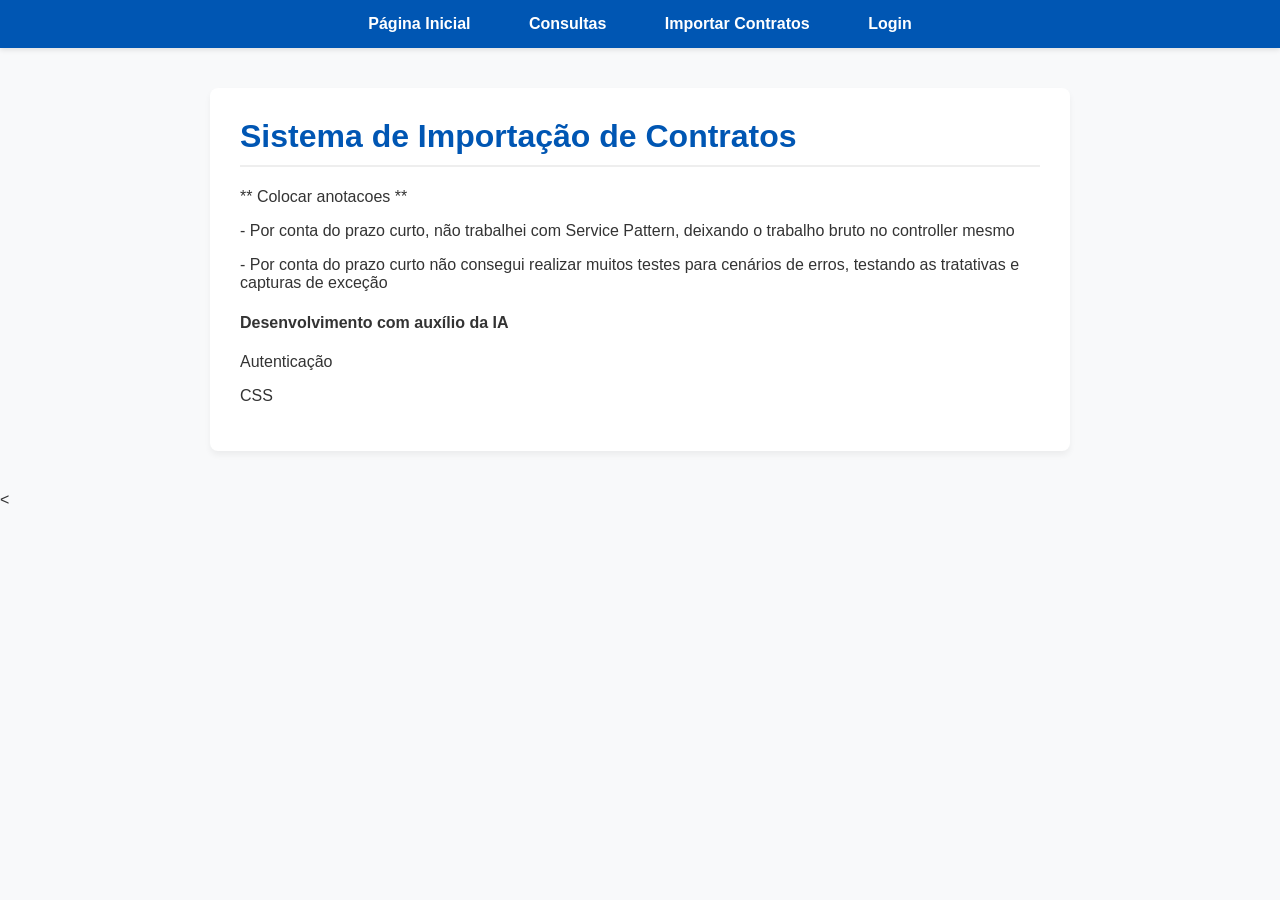
<file: wwwroot/index.html>
<!DOCTYPE html>
<html lang="pt-br">
<head>
    <meta charset="UTF-8">
    <title>Página Inicial</title>
    <script src="https://code.jquery.com/jquery-3.6.0.min.js"></script>
    <link rel="stylesheet" href="style.css">
</head>
<body>
    <nav>
        <a href="index.html">Página Inicial</a>
        <a href="consultas.html">Consultas</a>
        <a href="importacao.html">Importar Contratos</a> 
        <a href="login.html" id="login-link">Login</a>
        <a href="#" id="logout-link" style="display: none;" onclick="logout()">Sair</a>
    </nav>
    <div class="container">
        <h1>Sistema de Importação de Contratos</h1>
        <p>** Colocar anotacoes **</p>
        <p>- Por conta do prazo curto, não trabalhei com Service Pattern, deixando o trabalho bruto no controller mesmo</p>
        <p>- Por conta do prazo curto não consegui realizar muitos testes para cenários de erros, testando as tratativas e capturas de exceção</p>
        <h4>Desenvolvimento com auxílio da IA</h4>
        <p>Autenticação</p>
        <p>CSS</p>
        <!--<p>Bem-vindo ao sistema. Utilize a navegação para acessar as funcionalidades.</p>
        <div id="user-info" style="display: none;">
            <p>Olá, <span id="username"></span>!</p>
        </div> -->
    </div>

    <<script>
        function logout() {
            localStorage.removeItem('jwt_token');
            window.location.href = 'login.html';
        }

        if (localStorage.getItem('jwt_token')) {
            $('#login-link').hide();
            $('#logout-link').show();
        }
    </script>
</body>
</html>
</file>
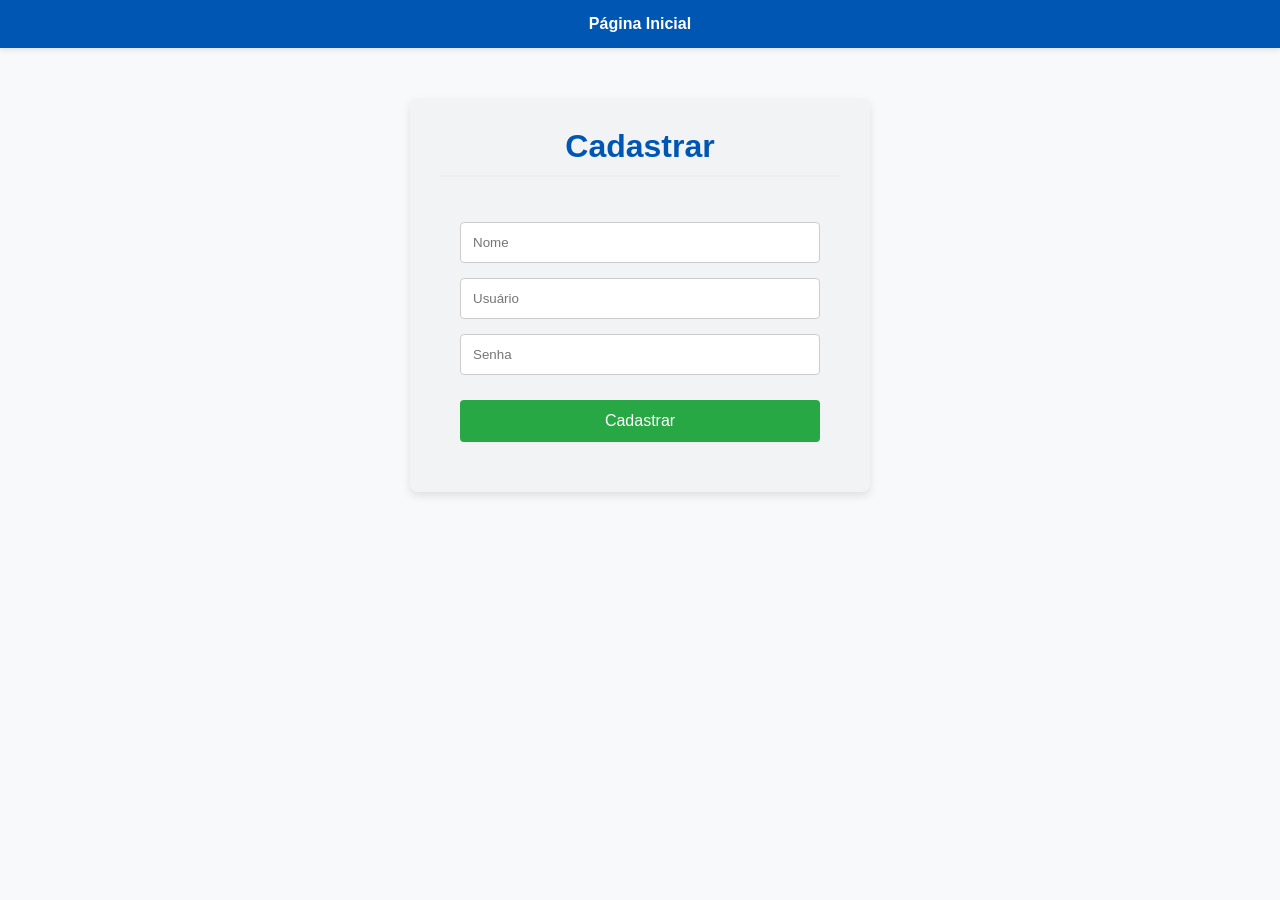
<file: wwwroot/cadastrar.html>
<!DOCTYPE html>
<html lang="pt-br">

<head>
    <meta charset="UTF-8">
    <meta name="viewport" content="width=device-width, initial-scale=1.0">
    <title>Cadastro</title>
    <script src="https://code.jquery.com/jquery-3.6.0.min.js"></script>
    <link rel="stylesheet" href="style.css">
    <style>
        .login-container {
            width: 100%;
            max-width: 400px;
            margin: 50px auto;
            padding: 30px;
            background-color: #f1f3f5;
            border-radius: 8px;
            box-shadow: 0 4px 8px rgba(0, 0, 0, 0.1);
        }

        .login-container h1 {
            text-align: center;
            margin-bottom: 25px;
        }

        .login-container input {
            width: 100%;
            padding: 12px;
            margin-bottom: 15px;
            border: 1px solid #ccc;
            border-radius: 4px;
            box-sizing: border-box;
        }

        .login-container button {
            width: 100%;
            padding: 12px;
        }

        .login-container a {
            display: block;
            text-align: center;
            margin-top: 15px;
            color: #0056b3;
            text-decoration: none;
        }

        #error-message {
            color: red;
            text-align: center;
            margin-top: 15px;
            display: none;
        }
    </style>
</head>

<body>
    <nav>
        <a href="index.html">Página Inicial</a>
    </nav>

    <div class="login-container">
        <h1>Cadastrar</h1>
        <form id="login-form">
            <input type="text" id="nome" placeholder="Nome" required>
            <input type="text" id="login" placeholder="Usuário" required>
            <input type="password" id="senha" placeholder="Senha" required>
            <button type="submit">Cadastrar</button>
        </form>
    </div>


    <script>

        $('#login-form').on('submit', function (event) {
            event.preventDefault();

            const nome = $('#nome').val();
            const login = $('#login').val();
            const senha = $('#senha').val();

            if (!nome || !login || !senha) {
                alert("Por favor, preencha todos os campos!");
                return;
            }

            $.ajax({

                url: "/api/cadastro/cadastroUsuario",
                type: "POST",
                contentType: "application/json",
                data: JSON.stringify({
                    nome: nome,
                    login: login,
                    senha: senha
                }),
                success: function (data) {
                    let nome = data.nome;

                    alert("Usuario " + nome + " cadastrado com sucesso!");

                    window.location.href = 'login.html';
                },
                error: function (xhr) {
                    alert("Erro ao cadastrar usuário!");
                }
            });
        })

    </script>
</body>

</html>
</file>
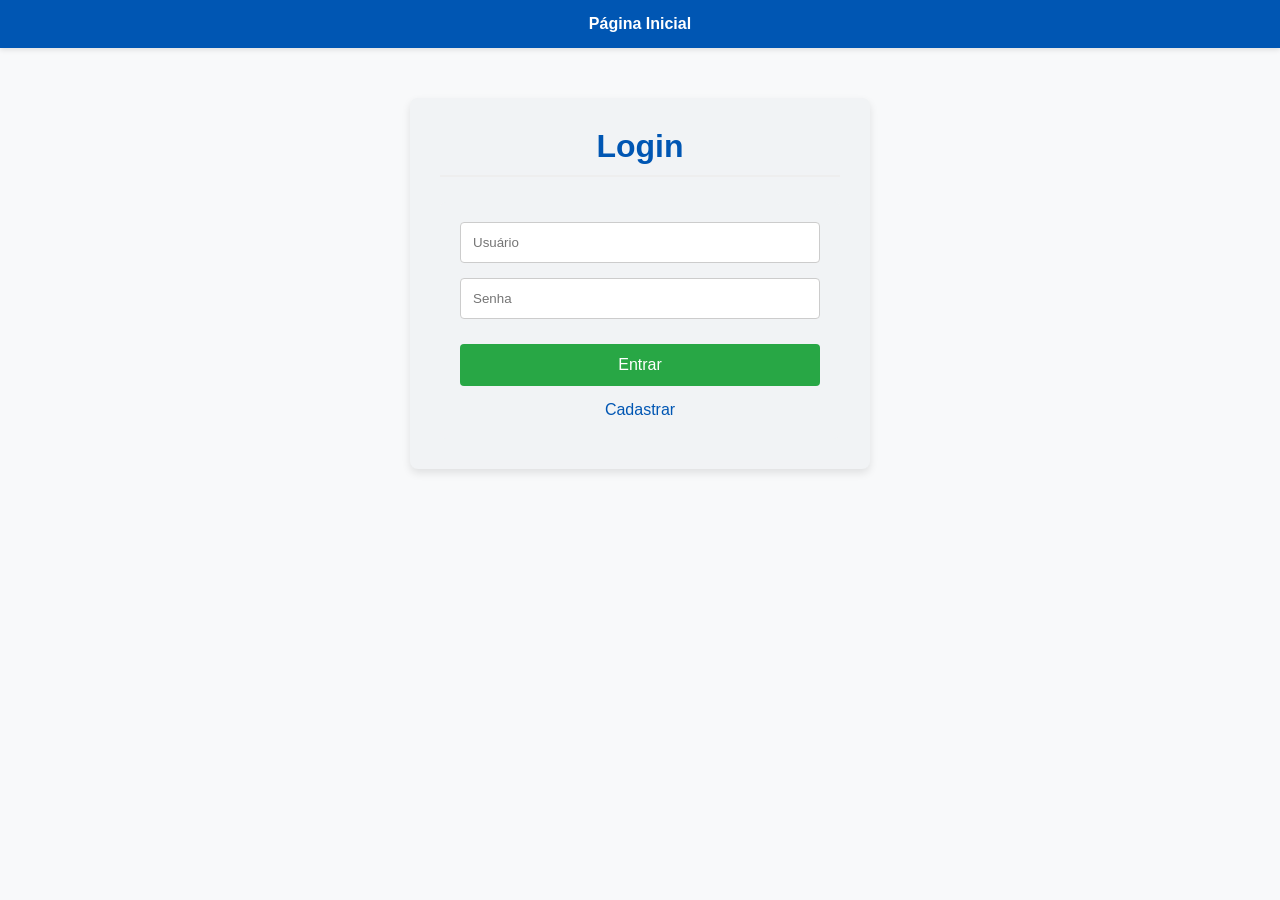
<file: wwwroot/consultas.html>
<!DOCTYPE html>
<html lang="pt-br">

<head>
    <meta charset="UTF-8">
    <meta name="viewport" content="width=device-width, initial-scale=1.0">
    <title>Consultas</title>
    <script src="https://code.jquery.com/jquery-3.6.0.min.js"></script>
    <link rel="stylesheet" href="style.css">
    <style>
        .consulta-section {
            margin-top: 30px;
            padding: 20px;
            background-color: #f1f3f5;
            border-radius: 6px;
        }

        .container {
            max-width: 1100px;
        }

        table {
            width: 100%;
            border-collapse: collapse;
            margin-top: 15px;
            background-color: white;
        }

        th,
        td {
            padding: 10px;
            border: 1px solid #ddd;
            text-align: left;
            white-space: nowrap;
        }

        th {
            background-color: #0056b3;
            color: white;
        }

        .input-group {
            margin-top: 15px;
            margin-bottom: 15px;
        }

        .input-group input {
            padding: 9px;
            font-size: 16px;
            border: 1px solid #ccc;
            border-radius: 4px;
            width: 300px;
        }
    </style>
</head>

<body>
    <nav>
        <a href="index.html">Página Inicial</a>
        <a href="consultas.html">Consultas</a>
        <a href="importacao.html">Importar Contratos</a>
    </nav>

    <div class="container">
        <h1>Consultas</h1>

        <div style="margin-bottom: 20px;">
            <label for="selectFiltro" style="font-size: 16px; font-weight: bold;">Seleciona a consulta:</label>
            <select id="selectFiltro" onchange="alterarFiltro()"
                style="padding: 8px; font-size: 16px; border-radius: 4px; margin-left: 10px; width: 350px;">
                <option value="filtro1">Importações</option>
                <option value="filtro2">Contratos</option>
                <option value="filtro3">Resumo por Cliente</option>
            </select>
        </div>

        <div class="consulta-section" id="filtro1">
            <h3>Importações</h3>
            <p>Consulta dos arquivos importados e o usuário que realizou a importação</p>
            <button type="button" id="btnConsultarImportacoes" onclick="getImportacoes()">Buscar Arquivos</button>

            <table>
                <thead>
                    <tr>
                        <th>ID</th>
                        <th>Nome do Arquivo</th>
                        <th>Data de Importação</th>
                        <th>Usuário</th>
                    </tr>
                </thead>
                <tbody id="tbodyImportacoes">
                    <!-- resultado do getImportacoes() -->
                    <tr>
                        <td colspan="4" style="text-align: center;">Nenhum dado carregado...</td>
                    </tr>
                </tbody>
            </table>
        </div>

        <div class="consulta-section" id="filtro2" style="display: none;">
            <h3>Contratos</h3>
            <p>Consulta dos contratos importados</p>
            <button type="button" id="btnConsultarContratos" onclick="getContratos()">Buscar Contratos</button>

            <table>
                <thead>
                    <tr>
                        <th>Contrato</th>
                        <th>Nome</th>
                        <th>CPF</th>
                        <th>Produto</th>
                        <th>Vencimento</th>
                        <th>Valor</th>
                    </tr>
                </thead>
                <tbody id="tbodyContratos">
                    <!-- resultado do getContratos() -->
                    <tr>
                        <td colspan="6" style="text-align: center;">Nenhum dado carregado...</td>
                    </tr>
                </tbody>
            </table>
        </div>

        <div class="consulta-section" id="filtro3" style="display: none;">
            <h3>Resumo por Cliente</h3>
            <p>Consulta do valor total dos contratos do cliente, juntamente com o maior atraso em dias. (Dias entre o
                vencimento e a data atual)</p>

            <div class="input-group">
                <input type="text" id="inputCpfCliente" placeholder="Digite o CPF do cliente...">
                <button type="button" id="btnConsultarResumo" onclick="getResumoCliente()">Pesquisar CPF</button>
            </div>

            <div id="divResumoCliente"
                style="margin-top: 20px; padding: 15px; background-color: #e9ecef; border-left: 5px solid #0056b3; border-radius: 4px;">
                <p id="resumoMsgPadrao"><strong>Selecione um CPF</strong></p>

                <div id="blocoDadosCliente" style="display: none;">
                    <p><strong>Cliente:</strong> <span id="resumoNome">---</span></p>
                    <p><strong>Valor Total dos Contratos:</strong> <span id="resumoValor">R$ 0,00</span></p>
                    <p><strong>Maior Atraso:</strong> <span id="resumoAtraso">0</span> dias</p>
                </div>

                <p id="resumoMsgErro" style="color: red; display: none;"><strong>CPF não encontrado!</strong></p>
            </div>
        </div>

    </div>

    <script>

        // Setup para enviar token em todas as requisicoes
        $(function() {
            const token = localStorage.getItem('jwt_token');
            if (token) {
                $.ajaxSetup({
                    headers: {
                        'Authorization': 'Bearer ' + token
                    },
                    error: function(xhr) {
                        if (xhr.status === 401) {
                            window.location.href = 'login.html';
                        }
                    }
                });
            } else {
                window.location.href = 'login.html';
            }
        });

        // Funcao criada para alternar entre filtros
        function alterarFiltro() {
            $('.consulta-section').hide();
            $('#' + $('#selectFiltro').val()).show();
        }

        function getContratos() {
            const $tbody = $('#tbodyContratos');

            $.ajax({

                url: "/api/Consultas/contratos",
                type: "GET",
                success: function (data) {
                    console.log(data);
                    $tbody.empty();

                    if (data.length === 0) {
                        $tbody.html('<tr><td colspan="3" style="text-align:center;">Nenhum contrato registrado!</td></tr>');
                        return;
                    }

                    data.forEach(c => {

                        // dataVenc esta vindo neste padrao: yyyy-mm-dd hh:mm:ss:0000000
                        const dataFormatada = new Date(c.dataVenc).toLocaleDateString('pt-BR');

                        // Regex criado para formatar exibicao do CPF no formato xxx.xxx.xxx-xx
                        const cpfFormatado = c.cpf.replace(/(\d{3})(\d{3})(\d{3})(\d{2})/, "$1.$2.$3-$4")

                        const valorFormatado = c.valor.toLocaleString('pt-BR', {
                            style: 'currency',
                            currency: 'BRL'
                        });

                        $tbody.append(`
                                <tr>
                                    <td>${c.numContrato}</td>
                                    <td>${c.nome}</td>
                                    <td>${cpfFormatado}</td>
                                    <td>${c.produto}</td>
                                    <td>${dataFormatada}</td>
                                    <td>${valorFormatado}</td>
                                </tr>
                            `);
                    });
                },
                error: function (xhr) {
                    alert("Erro ao buscar contratos!");
                }
            });
        }

        function getImportacoes() {
            $tbody = $('#tbodyImportacoes');

            $.ajax({
                url: "/api/Consultas/importacoes",
                type: "GET",
                success: function (data) {
                    console.log(data);
                    $tbody.empty();

                    if (data.length === 0) {
                        $tbody.html('<tr><td colspan="3" style="text-align:center;">Nenhuma importação registrada!</td></tr>');
                        return;
                    }

                    data.forEach(i => {

                        // DataImp esta vindo neste padrao: yyyy-mm-dd hh:mm:ss:0000000
                        const dataFormatada = new Date(i.dataImp).toLocaleDateString('pt-BR');

                        $tbody.append(`
                                <tr>
                                    <td>${i.id}</td>
                                    <td>${i.nomeArquivo}</td>
                                    <td>${dataFormatada}</td>
                                    <td>${i.usuario.nome}</td>
                                </tr>
                            `);
                    });
                },
                error: function (xhr) {
                    alert("Erro ao buscar importações!");
                }
            });
        }

        function getResumoCliente() {
            const cpfRaw = $('#inputCpfCliente').val();
            // Para limpar caracteres especiais
            const cpf = cpfRaw.replace(/\D/g, '');
            $('#resumoMsgPadrao').hide();
            $('#resumoMsgErro').hide();
            $('#blocoDadosCliente').hide();

            $.ajax({
                url: "/api/Consultas/consultaCliente/" + cpf,
                type: "GET",
                success: function (data) {
                    if (data) {
                $('#resumoNome').text(data.nome);
                $('#resumoValor').text(data.valorTotal.toLocaleString('pt-BR', {
                    style: 'currency',
                    currency: 'BRL'
                }));
                $('#resumoAtraso').text(data.diasAtraso);

                $('#blocoDadosCliente').fadeIn();
            }
                },
                error: function (xhr) {
                    $('#resumoMsgErro').show();
                }
            });

        }

    </script>

</body>

</html>
</file>
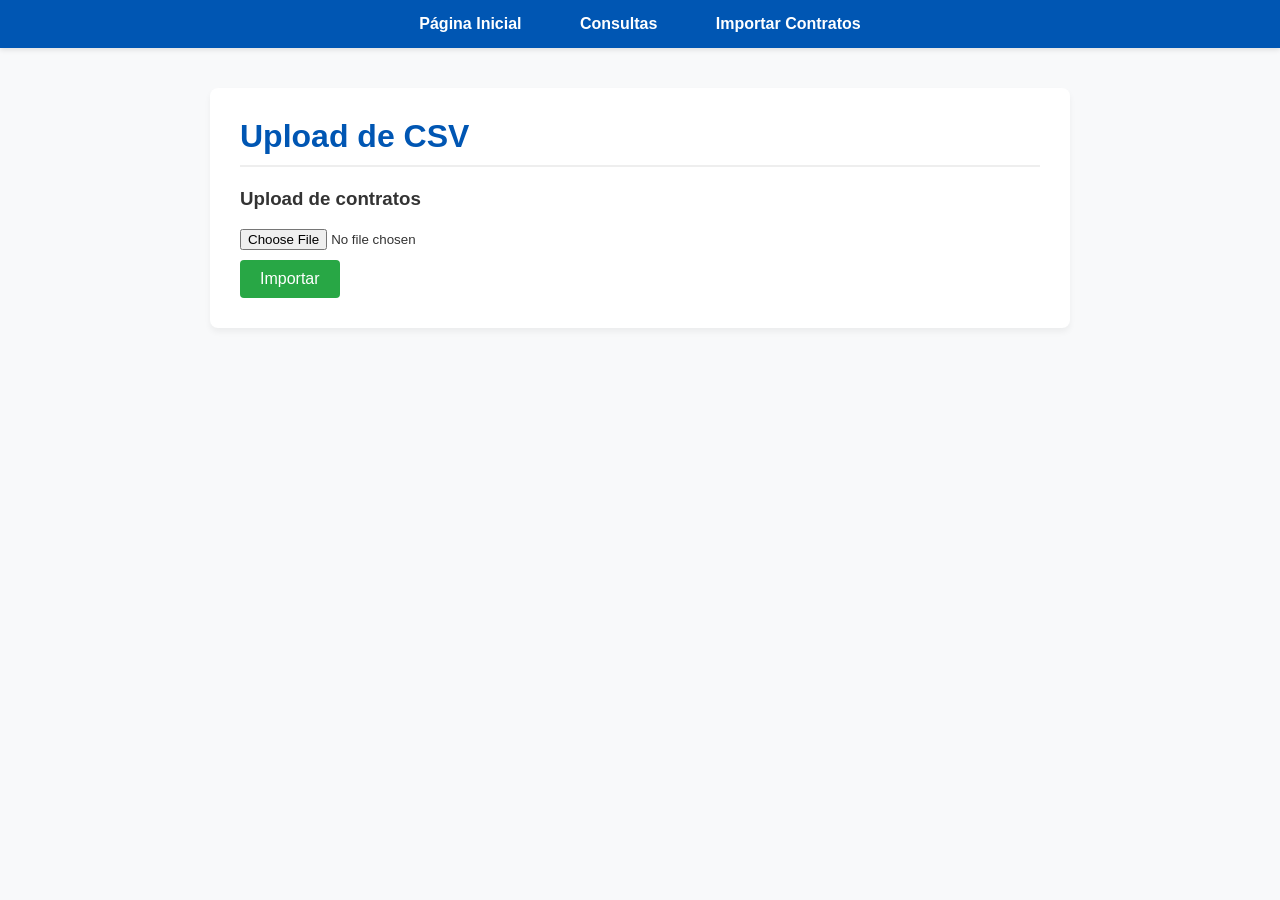
<file: wwwroot/importacao.html>
<!DOCTYPE html>
<html lang="pt-br">
<head>
    <meta charset="UTF-8">
    <title>Importar Contratos</title>
    <script src="https://code.jquery.com/jquery-3.6.0.min.js"></script>
    <link rel="stylesheet" href="style.css">
</head>
<body>
    <nav>
        <a href="index.html">Página Inicial</a>
        <a href="consultas.html">Consultas</a>
        <a href="importacao.html">Importar Contratos</a>
    </nav>
    <div class="container">
        <h1>Upload de CSV</h1>

        <div>
            <h3>Upload de contratos</h3>
            <input type="file" id="inputArquivoCsv" accept=".csv" required />
            <br>
            <button onclick="importaContratos()">Importar</button>
        </div>
    </div>

 <script>

        // Setup para enviar token em todas as requisicoes
        /*$(function() {
            const token = localStorage.getItem('jwt_token');
            if (token) {
                $.ajaxSetup({
                    headers: {
                        'Authorization': 'Bearer ' + token
                    },
                    error: function(xhr) {
                        if (xhr.status === 401) {
                            window.location.href = 'login.html';
                        }
                    }
                });
            } else {
                window.location.href = 'login.html';
            }
        });*/

        function importaContratos(){
            var input = $('#inputArquivoCsv')[0];
            
            if (input.files.length === 0) {
                alert("Selecione um arquivo");
                return;
            }

            var formData = new FormData();
            formData.append("arquivo", input.files[0]);

            const token = localStorage.getItem('jwt_token');
            if(!token){
                window.location.href = 'login.html';
                return;
            }

            $.ajax({
                url: "/api/Importacao/ImportarContratos",
                type: "POST",
                headers:{
                    'Authorization': 'Bearer ' + token
                },
                data: formData,
                contentType: false,
                processData: false,
                success: function(data){
                    alert("Sucesso: " + data.mensagem + "\nTotal: " + data.quantidade); 
                },
                error: function(xhr){
                    console.log(xhr);
                    alert("Erro ao importar planilha!");
                }
            });
        }
    </script>

</body>
</html>
</file>
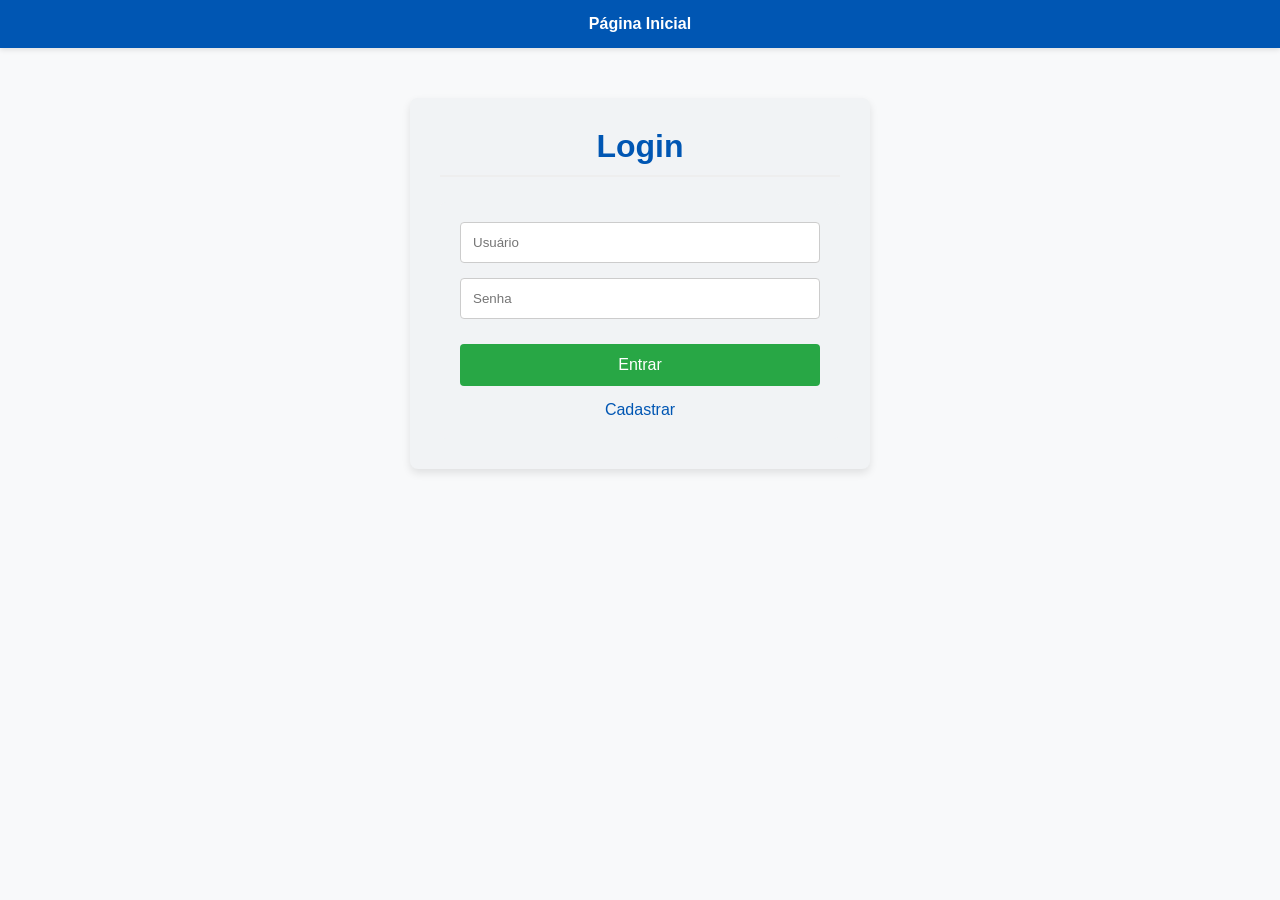
<file: wwwroot/login.html>
<!DOCTYPE html>
<html lang="pt-br">
<head>
    <meta charset="UTF-8">
    <meta name="viewport" content="width=device-width, initial-scale=1.0">
    <title>Login</title>
    <script src="https://code.jquery.com/jquery-3.6.0.min.js"></script>
    <link rel="stylesheet" href="style.css">
    <style>
        .login-container {
            width: 100%;
            max-width: 400px;
            margin: 50px auto;
            padding: 30px;
            background-color: #f1f3f5;
            border-radius: 8px;
            box-shadow: 0 4px 8px rgba(0,0,0,0.1);
        }
        .login-container h1 {
            text-align: center;
            margin-bottom: 25px;
        }
        .login-container input {
            width: 100%;
            padding: 12px;
            margin-bottom: 15px;
            border: 1px solid #ccc;
            border-radius: 4px;
            box-sizing: border-box;
        }
        .login-container button {
            width: 100%;
            padding: 12px;
        }
        .login-container a {
            display: block;
            text-align: center;
            margin-top: 15px;
            color: #0056b3;
            text-decoration: none;
        }
        #error-message {
            color: red;
            text-align: center;
            margin-top: 15px;
            display: none;
        }
    </style>
</head>
<body>
    <nav>
        <a href="index.html">Página Inicial</a>
    </nav>

    <div class="login-container">
        <h1>Login</h1>
        <form id="login-form" onsubmit="handleLogin(event)">
            <input type="text" id="login" placeholder="Usuário" required>
            <input type="password" id="senha" placeholder="Senha" required>
            <button type="submit">Entrar</button>
            <a href="cadastrar.html" class="btn-cadastrar">Cadastrar</a>
        </form>
        
        <p id="error-message">Usuário ou senha inválidos.</p>
    </div>
    

    <script>
        if (localStorage.getItem('jwt_token')) {
            window.location.href = 'index.html';
        }

        function handleLogin(event) {
            event.preventDefault();
            
            const login = $('#login').val();
            const senha = $('#senha').val();
            
            $.ajax({
                url: '/api/autenticacao/login',
                type: 'POST',
                contentType: 'application/json',
                data: JSON.stringify({ login: login, senha: senha }),
                success: function(data) {
                    localStorage.setItem('jwt_token', data.token);
                    localStorage.setItem('username', data.nomeUsuario);
                    
                    $('#error-message').hide();
                    
                    window.location.href = 'index.html';
                },
                error: function(xhr) {
                    $('#error-message').show();
                }
            });
        }
    </script>
</body>
</html>
</file>
<file: wwwroot/style.css>
body {
    font-family: 'Segoe UI', Tahoma, Geneva, Verdana, sans-serif;
    background-color: #f8f9fa;
    color: #333;
    margin: 0;
    padding: 0;
}

nav {
    background-color: #0056b3;
    padding: 15px 0;
    text-align: center;
    box-shadow: 0 2px 5px rgba(0,0,0,0.1);
}

nav a {
    color: white;
    text-decoration: none;
    margin: 0 15px;
    font-size: 16px;
    font-weight: bold;
    padding: 8px 12px;
    border-radius: 4px;
    transition: background-color 0.3s;
}

nav a:hover {
    background-color: #003d82;
}

.container {
    max-width: 800px;
    margin: 40px auto;
    background-color: white;
    padding: 30px;
    border-radius: 8px;
    box-shadow: 0 4px 6px rgba(0,0,0,0.05);
}

h1 {
    color: #0056b3;
    border-bottom: 2px solid #eee;
    padding-bottom: 10px;
    margin-top: 0;
}

form {
    margin-top: 20px;
    padding: 20px;
    background-color: #f1f3f5;
    border-radius: 6px;
}

button {
    background-color: #28a745;
    color: white;
    border: none;
    padding: 10px 20px;
    border-radius: 4px;
    cursor: pointer;
    font-size: 16px;
    margin-top: 10px;
}

button:hover {
    background-color: #218838;
}
</file>
